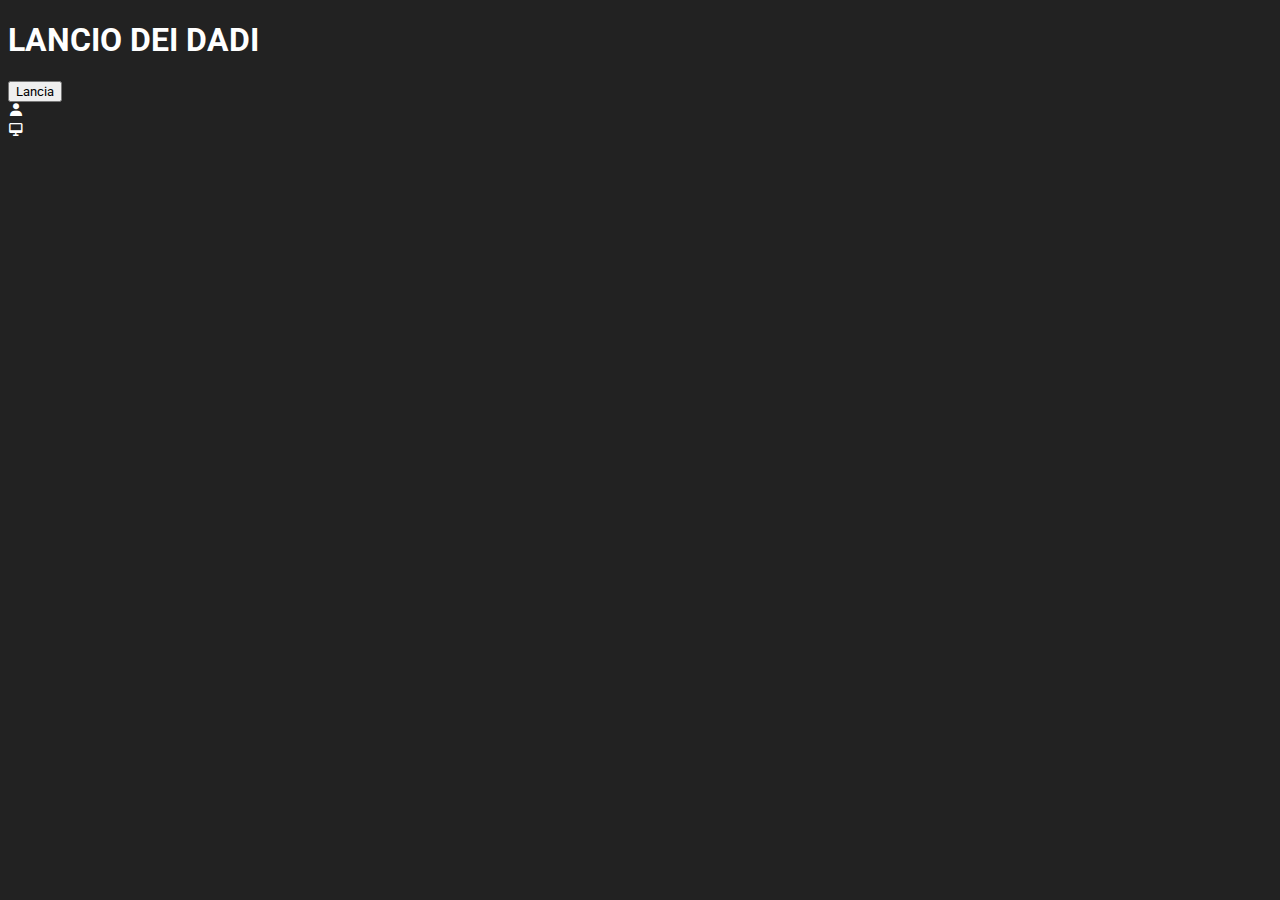
<file: DADI/index.html>
<!DOCTYPE html>
<html lang="en">
    <head>
        <meta charset="UTF-8">
        <meta name="viewport" content="width=device-width, initial-scale=1.0">
        <!-- <link rel="icon" href="link immagine da utilizzare"> -->
        <title>User VS Computer</title>

        <!-- 
            CUSTOM GOOGLE-FONTS LINK
        -->

        <link rel="preconnect" href="https://fonts.googleapis.com">
        <link rel="preconnect" href="https://fonts.gstatic.com" crossorigin>
        <link href="https://fonts.googleapis.com/css2?family=Roboto:wght@100;300;400;500;700;900&display=swap" rel="stylesheet">

        <!-- 
            CUSTOM BOX-ICONS LINK
        -->

        <link rel="stylesheet" href="https://unpkg.com/boxicons@latest/css/boxicons.min.css">

        <!-- 
            CUSTOM BOOTSTRAP v5.3 LINK
        -->

        <link href="https://cdn.jsdelivr.net/npm/bootstrap@5.3.2/dist/css/bootstrap.min.css" rel="stylesheet" integrity="sha384-T3c6CoIi6uLrA9TneNEoa7RxnatzjcDSCmG1MXxSR1GAsXEV/Dwwykc2MPK8M2HN" crossorigin="anonymous">

        <!-- 
            CUSTOM CSS LINK
        -->
        <link rel="stylesheet" href="../DADI/css/style.css">
    </head>
    <body>

        <!-- 
            START MAIN
        -->

        <main>
            <div class="container">
                <div class="row">
                    <div class="col-12 text-center">
                        <h1 class="pt-4">LANCIO DEI DADI</h1>
                    </div>
                    <div class="row">
                        <div class="col-12 text-center">
                            <button class="btn btn-light" id="btn-input">Lancia</button>
                        </div>
                    </div>
                    <div class="row" id="icon-output">
                        <div class="col-6 text-end">
                            <div class="bx bxs-user pt-4 d-none" id="user-icon"></div>
                        </div>
                        <div class="col-6">
                            <div class="bx bx-desktop pt-4 d-none" id="computer-icon"></div>
                        </div>
                    </div>
                    <div class="row">
                        <div class="col-6 text-end">
                            <p id="userNumber-output"></p>
                        </div>
                        <div class="col-6">
                            <p id="computerNumber-output"></p>
                        </div>
                    </div>
                    <div class="row">
                        <div class="col-12 text-center" id="message-output">
                            <!-- <p class="fw-bold text-success">Hai vinto!</p> -->
                        </div>
                    </div>
                </div>
            </div>
        </main>
    
        <!-- 
            CUSTOM BOOTSTRAP v5.3 SCRIPT
        -->

        <script src="https://cdn.jsdelivr.net/npm/bootstrap@5.3.2/dist/js/bootstrap.bundle.min.js" integrity="sha384-C6RzsynM9kWDrMNeT87bh95OGNyZPhcTNXj1NW7RuBCsyN/o0jlpcV8Qyq46cDfL" crossorigin="anonymous"></script>

        <!-- 
            CUSTOM JS SCRIPT
        -->
        <script text="text/javascript" src="../DADI/js/main.js"></script>
    </body>
</html>
</file>
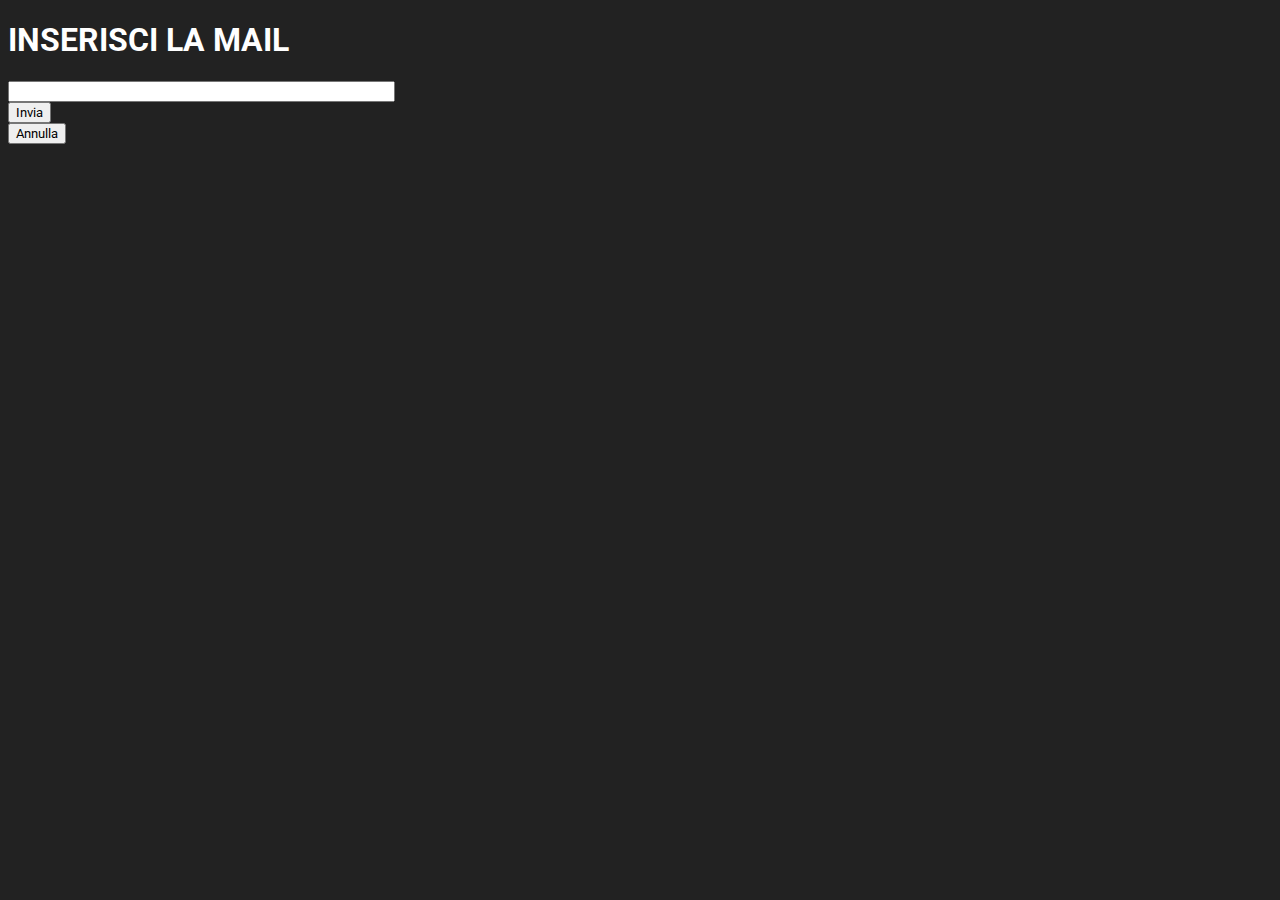
<file: MAIL/index.html>
<!DOCTYPE html>
<html lang="en">
    <head>
        <meta charset="UTF-8">
        <meta name="viewport" content="width=device-width, initial-scale=1.0">
        <!-- <link rel="icon" href="link immagine da utilizzare"> -->
        <title>Mail connessa</title>

        <!-- 
            CUSTOM GOOGLE-FONTS LINK
        -->

        <link rel="preconnect" href="https://fonts.googleapis.com">
        <link rel="preconnect" href="https://fonts.gstatic.com" crossorigin>
        <link href="https://fonts.googleapis.com/css2?family=Roboto:wght@100;300;400;500;700;900&display=swap" rel="stylesheet">

        <!-- 
            CUSTOM BOX-ICONS LINK
        -->

        <link rel="stylesheet" href="https://unpkg.com/boxicons@latest/css/boxicons.min.css">

        <!-- 
            CUSTOM BOOTSTRAP v5.3 LINK
        -->

        <link href="https://cdn.jsdelivr.net/npm/bootstrap@5.3.2/dist/css/bootstrap.min.css" rel="stylesheet" integrity="sha384-T3c6CoIi6uLrA9TneNEoa7RxnatzjcDSCmG1MXxSR1GAsXEV/Dwwykc2MPK8M2HN" crossorigin="anonymous">

        <!-- 
            CUSTOM CSS LINK
        -->
        <link rel="stylesheet" href="../MAIL/css/style.css">
    </head>
    <body>

        <!-- 
            START MAIN
        -->

        <main>
            <div class="container bg-light rounded mt-5">
                <div class="row">
                    <div class="col-12">
                        <h1 class="text-center text-dark m-0 p-4">INSERISCI LA MAIL</h1>
                    </div>
                </div>
                <div class="row pb-4">
                    <div class="col-12 d-flex justify-content-center">
                        <input type="text" class="form-control" id="InputText" aria-describedby="TextHelp">
                    </div>
                </div>
                <div class="row">
                    <div class="col-12" id="mail-output">
                        <!-- <p class="text-center text-danger fw-bold pb-2">Mail non corretta.. riprovare</p> -->
                        <!-- <p class="text-center text-success fw-bold pb-2">Mail trovata! Benvenuto</p> -->
                    </div>
                </div>
                <div class="row pb-4">
                    <div class="col-6 text-end">
                        <button class="btn btn-primary" id="btn-send">Invia</button>
                    </div>
                    <div class="col-6 text-start">
                        <button class="btn btn-danger" id="btn-delate">Annulla</button>
                    </div>
                </div>
            </div>
        </main>
        
        <!-- 
            CUSTOM BOOTSTRAP v5.3 SCRIPT
        -->

        <script src="https://cdn.jsdelivr.net/npm/bootstrap@5.3.2/dist/js/bootstrap.bundle.min.js" integrity="sha384-C6RzsynM9kWDrMNeT87bh95OGNyZPhcTNXj1NW7RuBCsyN/o0jlpcV8Qyq46cDfL" crossorigin="anonymous"></script>

        <!-- 
            CUSTOM JS SCRIPT
        -->
        <script text="text/javascript" src="../MAIL/js/main.js"></script>
    </body>
</html>
</file>
<file: DADI/css/style.css>
/*************** 
    COMMON UI ELEMENTS
***************/

* { font-family: 'Roboto', sans-serif; }

body {
    background-color: #222;
    color: white;
}
</file>
<file: MAIL/css/style.css>
/*************** 
    COMMON UI ELEMENTS
***************/

* { font-family: 'Roboto', sans-serif; }

body {
    background-color: #222;
    color: white;
}

.my-border-red { border: solid 2px red; }
.my-border-green { border: solid 2px green; }

/*************** 
    MAIN ELEMENTS
***************/

#InputText { width: 30%; }
</file>
